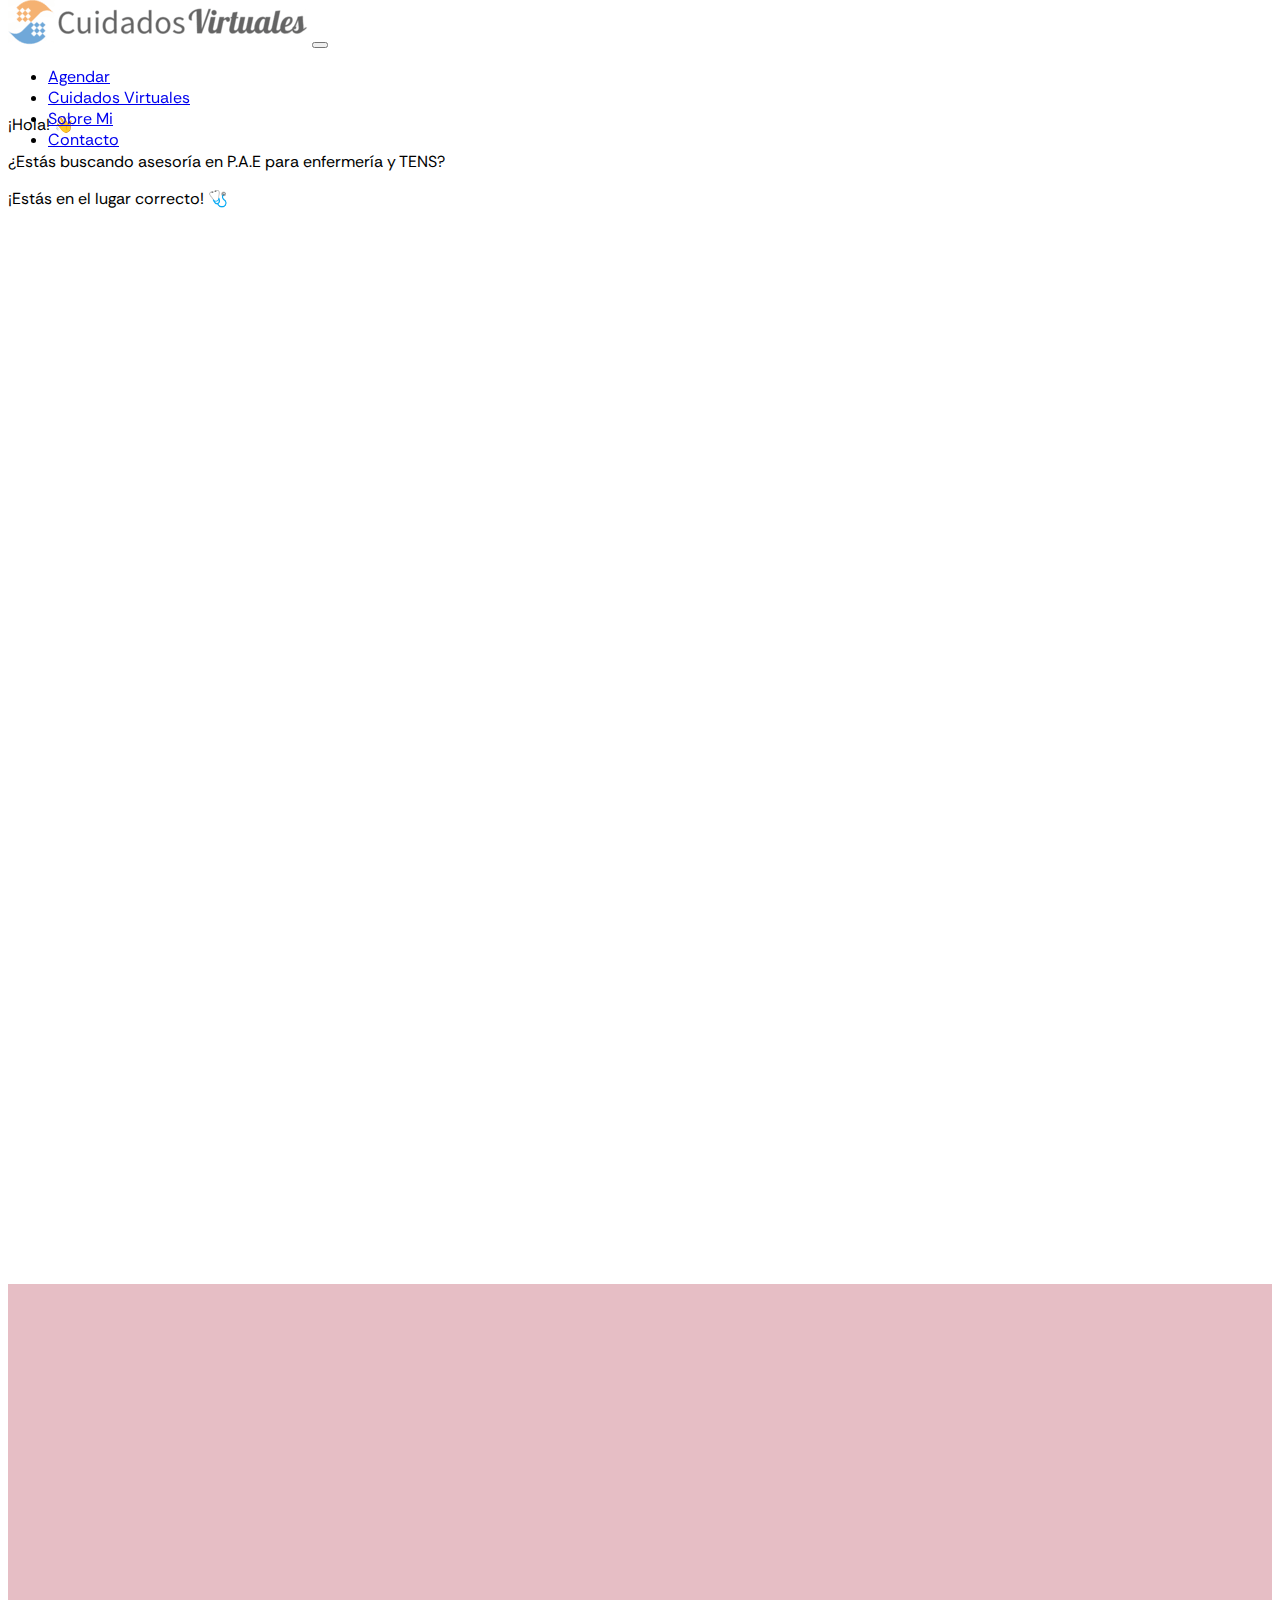
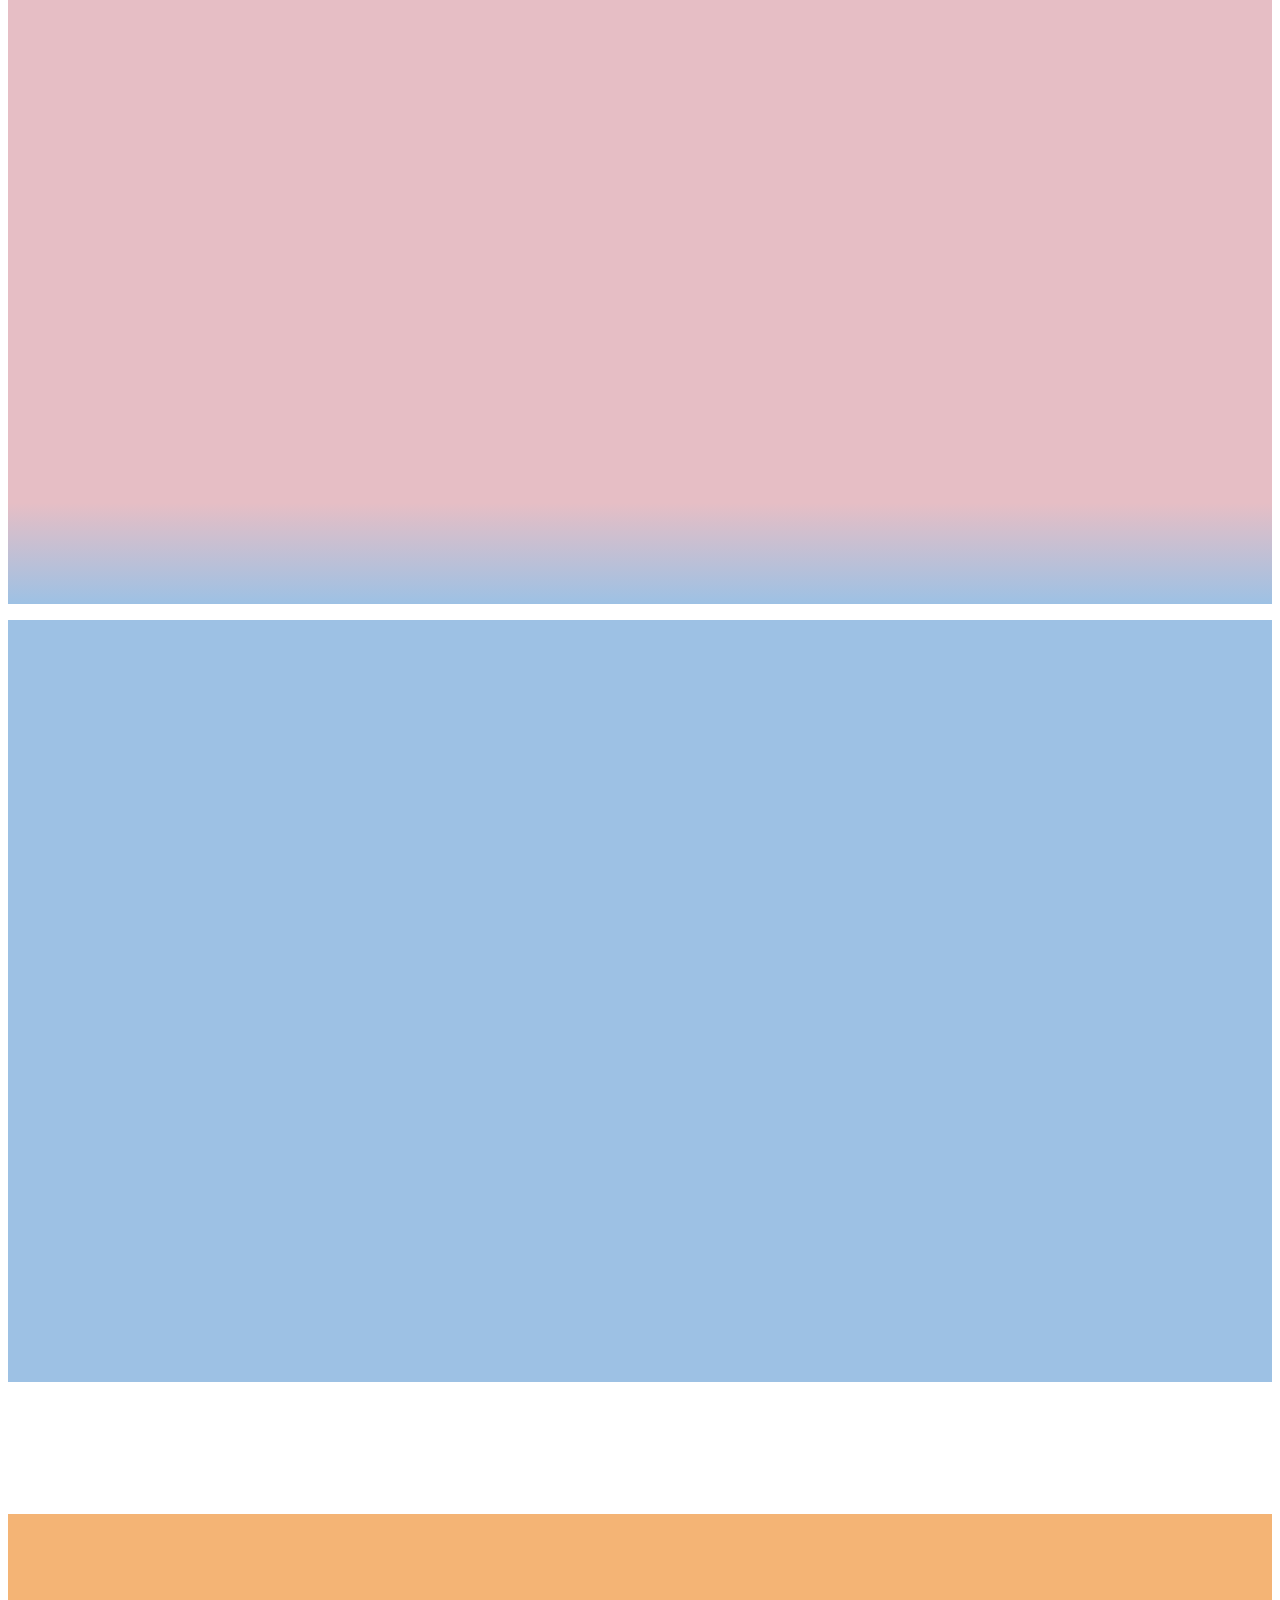
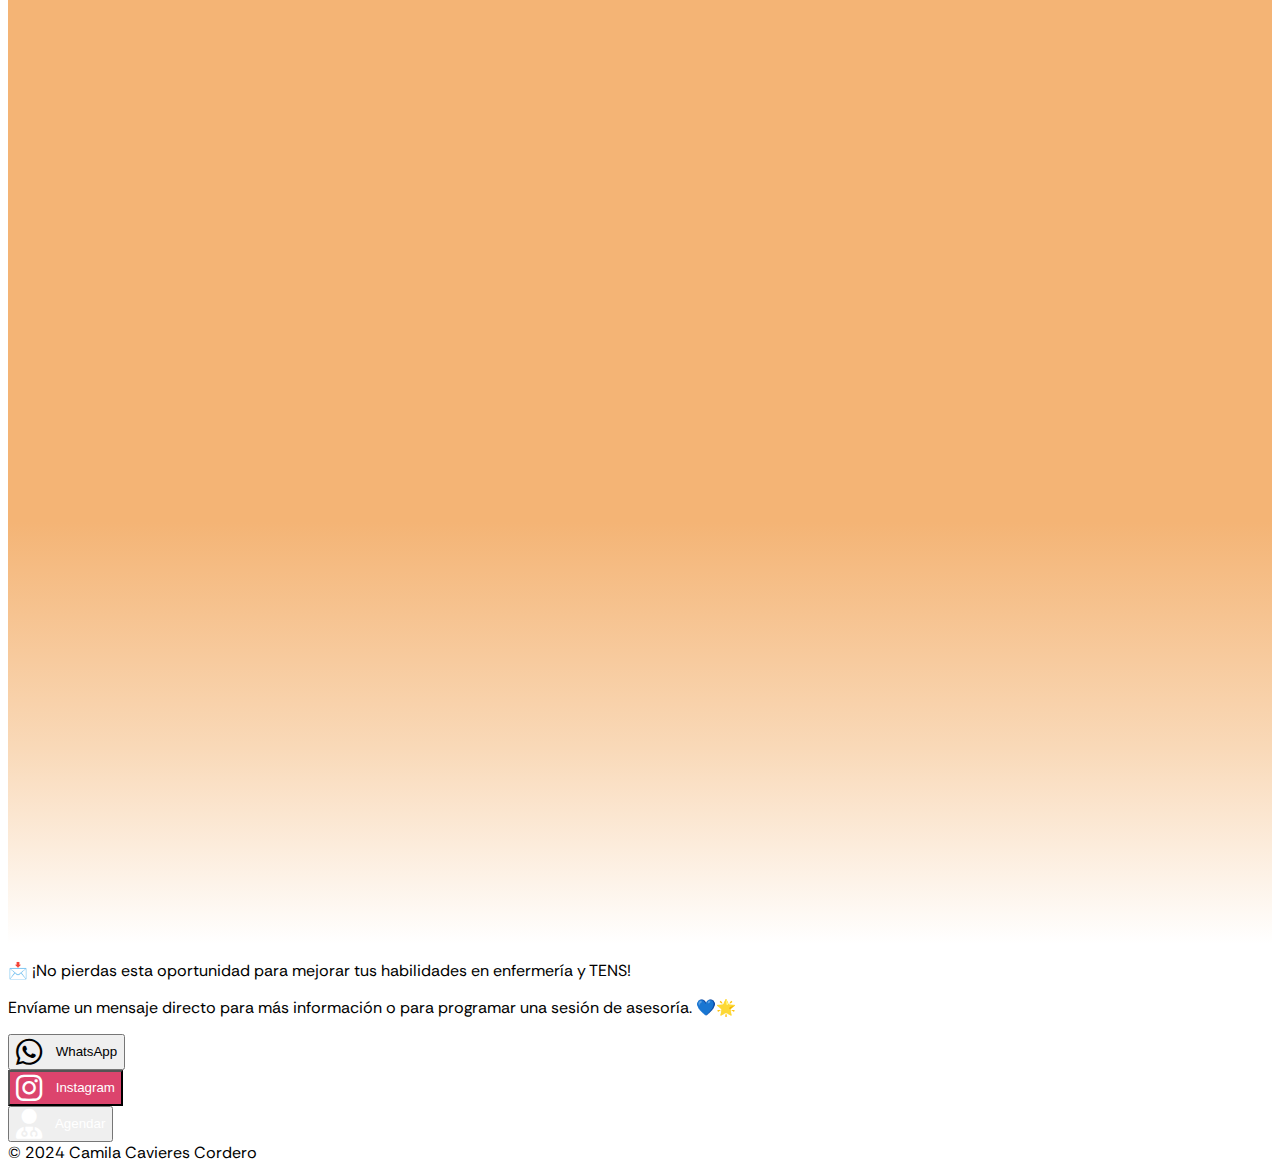
<file: CuidadosVirtuales/index.html>
<!DOCTYPE html>
<html lang="en">
<head>
    <meta charset="UTF-8">
    <meta name="viewport" content="width=device-width, initial-scale=1.0">
    <link href="https://cdn.jsdelivr.net/npm/bootstrap@5.3.2/dist/css/bootstrap.min.css" rel="stylesheet" integrity="sha384-T3c6CoIi6uLrA9TneNEoa7RxnatzjcDSCmG1MXxSR1GAsXEV/Dwwykc2MPK8M2HN" crossorigin="anonymous">
    <link rel="stylesheet" href="https://cdn.jsdelivr.net/npm/bootstrap-icons@1.11.3/font/bootstrap-icons.min.css">
    <link rel="stylesheet" href="style.css">
    <link rel="preconnect" href="https://fonts.googleapis.com">
    <link rel="preconnect" href="https://fonts.gstatic.com" crossorigin>
    <link href="https://fonts.googleapis.com/css2?family=Rethink+Sans&display=swap" rel="stylesheet">
    <link href="https://assets.calendly.com/assets/external/widget.css" rel="stylesheet">
    <script src="https://assets.calendly.com/assets/external/widget.js" type="text/javascript" async></script>
    <script src="js.js"></script>
    <script src="https://cdn.jsdelivr.net/npm/bootstrap@5.3.2/dist/js/bootstrap.bundle.min.js" integrity="sha384-C6RzsynM9kWDrMNeT87bh95OGNyZPhcTNXj1NW7RuBCsyN/o0jlpcV8Qyq46cDfL" crossorigin="anonymous"></script>
    <link rel="stylesheet" href="https://cdnjs.cloudflare.com/ajax/libs/font-awesome/6.0.0-beta3/css/all.min.css">
    <title>Cuidados Virtuales</title>
</head>
<body>
    
    <!-- Navbar -->
    <nav class="bg-white navbar navbar-expand-lg fixed-top">
        <div class="container">
            <a class="navbar-brand" id="logo-navbar">
                <img src="img\CVLogo5.png" class="img-fluid" >
            </a>

            <button 
                    id="button-navbar"
                    class="navbar-toggler"
                    type="button" 
                    data-bs-toggle="collapse" 
                    data-bs-target="#navmenu">
                <span class="navbar-toggler-icon"></span>
            </button>
            <div class="collapse navbar-collapse" id="navmenu">
                <ul class="navbar-nav ms-auto">
                  <li class="nav-item">
                    <a class="nav-link" href="#agendar" onclick="hideNavbar(900)">Agendar</a>
                  </li>
                  <li class="nav-item">
                    <a class="nav-link" href="#cuidadosvirtuales" onclick="hideNavbar(700)">Cuidados Virtuales</a>
                  </li>
                  <li class="nav-item">
                    <a class="nav-link" href="#sobremi" onclick="hideNavbar(500)">Sobre Mi</a>
                  </li>
                  <li class="nav-item">
                    <a class="nav-link" href="#contacto" onclick="hideNavbar(300)">Contacto</a>
                  </li>
                </ul>
              </div>
        </div>
    </nav>
    
    <!-- 1. Agendar / Calendario = (Calendario, Instrucciones, Contacto Abajo)-->
    <section id="agendar">
        <div class="container">
          <div class="row">
            <div class="col text-center justify-content-center">
              <div class="d-flex align-items-center justify-content-center">
              <div>
                <p class="lead text-dark">¡Hola! 👋</p>
                <p class="lead text-dark">¿Estás buscando asesoría en P.A.E para enfermería y TENS?</p>
                <p class="lead text-dark">¡Estás en el lugar correcto! 🩺</p>
              </div>
            </div>
            </div>
            <div class="col-md d-flex justify-content-center" id="agendar">
              <div id="calendly-embed"></div>
              <script src="https://assets.calendly.com/assets/external/widget.js" type="text/javascript"></script>
              <script>
                Calendly.initInlineWidget({
                url: 'https://calendly.com/gabo-zanzi/consultas?hide_event_type_details=1&hide_gdpr_banner=1',
                parentElement: document.getElementById('calendly-embed')
                });
              </script>
            </div>
          </div>      
            <!-- Botón pa' agendar -->
            <!-- <button type="button" class="btn btn-primary" onclick="Calendly.initPopupWidget({url: 'https://calendly.com/gabo-zanzi/test'});return false;">
              <a href=""></a>
              Agendar Aquí
            </button> -->         
        </div>
    </section>

    <section class="p-5 reveal" id="queobtendras">
      <div class="container">
          <div class="row justify-content-center g-4">
            <p class="lead text-dark fw-bold text-center">¿Qué obtendrás?</p>
            <!-- col d-flex align-items-stretch -->
              <div class="col d-flex align-items-stretch">  
                  <div class="card text-light reveal">
                      <div class="card-body text-center shadow" style="background:#9DC1E4">
                          <div class="h1 mb-3">
                              <i class="bi bi-laptop"></i>
                          </div>
                          <h3 class="card-title mb-3">Asesoramiento individualizado y orientación personalizada.</h3>
                      </div>
                  </div>
              </div>
              <div class="col d-flex align-items-stretch">
                  <div class="card text-light reveal">
                      <div class="card-body text-center shadow" style="background:#F4B475">
                          <div class="h1 mb-3">
                              <i class="bi bi-person-square"></i>
                          </div>
                          <h3 class="card-title mb-3">Resolución de dudas y explicaciones claras.</h3>
                      </div>
                  </div>
              </div>
              <div class="col d-flex align-items-stretch">
                  <div class="card text-light reveal">
                      <div class="card-body text-center shadow" style="background:#74ACDC">
                          <div class="h1 mb-3">
                              <i class="bi bi-people"></i>
                          </div>
                          <h3 class="card-title mb-3"> Actualizaciones constantes sobre la enfermería.</h3>
                      </div>
                  </div>
              </div>
              <div class="col d-flex align-items-stretch">
                <div class="card text-light reveal flex-fill">
                    <div class="card-body text-center shadow" style="background:#E6BEC5">
                        <div class="h1 mb-3">
                            <i class="bi bi-people"></i>
                        </div>
                        <h3 class="card-title mb-3">Apoyo emocional y motivacional.</h3>
                    </div>
                </div>
            </div>
              </div>
          </div>
  </section>

  <!-- PARA ARREGLAR ARRIBA -->

      <!--3. Qué Es Cuidados Virtuales = (Objetivo / ¿Por Qué Surge?) -->
    <section class="p-5" id="cuidadosvirtuales">
      <div class="container reveal">
        <div class="row align-items-center justify-content-between">
          <p class="lead text-dark fw-bold text-center">Cuidados Virtuales</p>

          <div class="col-md-7 box-border piel">
            <p class="lead text-dark text-center">Surge impulsado por el deseo genuino de facilitar un aprendizaje activo y libre de aprehensiones para todos los estudiantes de Enfermería y TENS.</p>
          </div>
          <div class="col d-flex justify-content-center">
            <img src="img\Ad.png" width="50%" class="pt-3 mx-auto d-block rounded-circle" style="min-width: 250px;">            
          </div>
        </div>            
      </div>

      <div class="container reveal">
        <div class="row pt-3">
          <div class="col-auto d-flex align-items-start justify-content-center">
            <i class="fa-regular fa-handshake"></i>
          </div>
          <div class="col">
            <p class="lead text-dark">Mi objetivo es ayudarte a desarrollar tus habilidades y conocimientos en enfermería, para que te sientas seguro/a y preparado/a en cualquier situación.</p>
          </div>
        </div>
          <div class="row pt-3">
            <div class="col-auto d-flex align-items-start justify-content-center">
             <i class="fa-solid fa-laptop"></i>
           </div>
          <div class="col">
            <p class="lead text-dark">La asesoría será adaptada a tus necesidades individuales y se llevará a cabo de manera virtual, ¡sin importar dónde te encuentres!</p>
          </div>
        </div>
      </div>
      </section>
    

    <!-- 4. Sobre Mi = (Soy Camila... / Mi Misión) -->
    <section class="p-5" id="sobremi">
      <div class="container reveal">
        <p class="lead text-dark fw-bold text-center">Soy Camila Cavieres Cordero</p>
        
        <div class="row align-items-center justify-content-between">
          <div class="col">
            <img src="img\portrait.svg" width="30%" class="p-5 mx-auto d-block" style="min-width: 250px;">            
          </div>
          
        <div class="container reveal">
          <div class="row pt-3">
            <div class="col-auto d-flex align-items-start justify-content-center">
              <i class="fa-solid fa-cat"></i>
            </div>
            <div class="col">
              <p class="lead text-dark">Una apasionada de los gatos, la literatura y el arte de enseñar.</p>
            </div>
          </div>
            <div class="row pt-3">
              <div class="col-auto d-flex align-items-start justify-content-center">
               <i class="fa-solid fa-stethoscope"></i>
             </div>
            <div class="col">
              <p class="lead text-dark">Enfermera de profesión y actualmente Magíster en Docencia de Educación Superior.</p>
            </div>
          </div>
        </div>

      <div class="container reveal">
        <div class="row align-items-center justify-content-between pt-3">          
          <div class="col-md box-border azul">
            <p class="lead text-dark text-center">Me embarco en esta iniciativa con la firme convicción de proporcionar un espacio donde el aprendizaje sea una experiencia única y enriquecedora para cada estudiante.</p>
            <p class="lead text-dark text-center">Mi principal misión es adaptar el proceso de aprendizaje a las necesidades individuales de cada estudiante, convirtiéndose así en un proyecto emprendido con pasión y compromiso personal.</p>
          </div>
        </div>
      </div>
    </section>

    <!-- 5. La Docencia #1-->
    <section class="p-5 bg-image text-center justify-content-center align-items-center shadow-1-strong text-white border-top border-bottom"
    style="background-image: url('https://assets.medpagetoday.net/media/images/93xxx/93388.jpg'); background-size: cover; Background-repeat: no-repeat;" 
    id="docencia">
      <div class="container reveal">
        <p class="lead text-center">Creo firmemente que la docencia con amor es un enfoque que trasciende el simple acto de enseñar. Se trata de un compromiso profundo y apasionado con el crecimiento y desarrollo de cada estudiante.</p>
        <p class="lead text-center">Un docente que enseña con amor no solo imparte conocimientos, sino que también se preocupa por el bienestar emocional y mental de sus alumnos. Se esfuerza por comprender sus necesidades individuales y adapta su enseñanza para satisfacerlas.</p>
      </div>
    </section>

  <!-- 6. La Docencia #2 (Este tipo)-->
  <section class="p-5 text-center justify-content-center align-items-center" id="docencia2">
    <div class="container reveal">
      <div class="row align-items-center justify-content-between">
        <div class="col-md-7 box-border naranjo">
          <p class="lead text-center">Este tipo de docente se involucra activamente en el proceso de aprendizaje, fomentando un ambiente seguro y acogedor donde los estudiantes se sientan libres para expresarse y equivocarse.</p>
          
        </div>
         <div class="col d-flex justify-content-center">
           <img src="img\CVLogo6.png" width="60%" class="pt-3 mx-auto d-block rounded-circle" style="min-width: 250px;">            
         </div>
       </div>  
    </div>  

    <div class="container reveal">
      <div class="row pt-3">
        <div class="col-auto d-flex align-items-start justify-content-center">
          <i class="fa-solid fa-brain"></i>
        </div>
        <div class="col">
          <p class="lead text-dark">Comparte su pasión por el conocimiento y busca despertar la curiosidad y el deseo de aprender en cada estudiante.</p>
        </div>
      </div>
        <div class="row pt-3">
          <div class="col-auto d-flex align-items-start justify-content-center">
           <i class="fa-regular fa-heart"></i>
         </div>
        <div class="col">
          <p class="lead text-dark">El amor en la docencia implica también el establecimiento de relaciones positivas y respetuosas con los estudiantes. ❤️💓</p>
        </div>
      </div>
    </div>


    
    
  </section> 

    <!-- 7. No Pierdas Esta Oportunidad -->
    <section class="p-5" id="contacto">
      <div class="container">
        <p class="lead text-center text-dark">📩 ¡No pierdas esta oportunidad para mejorar tus habilidades en enfermería y TENS!</p>
        <p class="lead text-center text-dark">Envíame un mensaje directo para más información o para programar una sesión de asesoría. 💙🌟</p>
      </div>

        <div class="container p-3">
          <div class="row g-3">
            <div class="col-lg-4 col-md-4 col-sm-12 mb-2 d-flex justify-content-center align-items-center">
              <button class="btn btn-success btn-lg btn-whatsapp w-100"><i class="fab fa-whatsapp"></i> WhatsApp</button>
            </div>
            <div class="col-lg-4 col-md-4 col-sm-12 mb-2 d-flex justify-content-center align-items-center">
              <button class="btn btn-danger btn-lg btn-instagram w-100"><i class="fab fa-instagram"></i> Instagram</button>
            </div>
            <div class="col-lg-4 col-md-4 col-sm-12 mb-2 d-flex justify-content-center align-items-center">
              <button class="btn btn-info btn-lg btn-agendar w-100"><i class="fa fa-user-md"></i> <a href="#">Agendar</a></button>
            </div>
          </div>
        </div>
    </section>

     <!-- Footer -->
    <div class="container">
      <footer class="d-flex text-center py-3 my-4 border-top">
        <div class="col align-items-center">
          <span class="text-body-secondary">&copy; 2024 Camila Cavieres Cordero</span>
        </div>
      </footer>
  </div>
</body>
</html>

<!-- 
Danube / Azul: #74ACDC
Rajah / Naranjo: #F4B475
Cararra / Gris: #E9E8E6
Regent St Blue / Azul Claro: #9DC1E4
Pink: #E6BEC5
 -->


   <!-- Viejo Footer -->
  <!-- <svg xmlns="http://www.w3.org/2000/svg" class="d-none">
    <symbol id="bootstrap" viewBox="0 0 118 94">
      <title>Bootstrap</title>
      <path fill-rule="evenodd" clip-rule="evenodd" d="M24.509 0c-6.733 0-11.715 5.893-11.492 12.284.214 6.14-.064 14.092-2.066 20.577C8.943 39.365 5.547 43.485 0 44.014v5.972c5.547.529 8.943 4.649 10.951 11.153 2.002 6.485 2.28 14.437 2.066 20.577C12.794 88.106 17.776 94 24.51 94H93.5c6.733 0 11.714-5.893 11.491-12.284-.214-6.14.064-14.092 2.066-20.577 2.009-6.504 5.396-10.624 10.943-11.153v-5.972c-5.547-.529-8.934-4.649-10.943-11.153-2.002-6.484-2.28-14.437-2.066-20.577C105.214 5.894 100.233 0 93.5 0H24.508zM80 57.863C80 66.663 73.436 72 62.543 72H44a2 2 0 01-2-2V24a2 2 0 012-2h18.437c9.083 0 15.044 4.92 15.044 12.474 0 5.302-4.01 10.049-9.119 10.88v.277C75.317 46.394 80 51.21 80 57.863zM60.521 28.34H49.948v14.934h8.905c6.884 0 10.68-2.772 10.68-7.727 0-4.643-3.264-7.207-9.012-7.207zM49.948 49.2v16.458H60.91c7.167 0 10.964-2.876 10.964-8.281 0-5.406-3.903-8.178-11.425-8.178H49.948z"></path>
    </symbol>
    <symbol id="facebook" viewBox="0 0 16 16">
      <path d="M16 8.049c0-4.446-3.582-8.05-8-8.05C3.58 0-.002 3.603-.002 8.05c0 4.017 2.926 7.347 6.75 7.951v-5.625h-2.03V8.05H6.75V6.275c0-2.017 1.195-3.131 3.022-3.131.876 0 1.791.157 1.791.157v1.98h-1.009c-.993 0-1.303.621-1.303 1.258v1.51h2.218l-.354 2.326H9.25V16c3.824-.604 6.75-3.934 6.75-7.951z"/>
    </symbol>
    <symbol id="instagram" viewBox="0 0 16 16">
        <path d="M8 0C5.829 0 5.556.01 4.703.048 3.85.088 3.269.222 2.76.42a3.917 3.917 0 0 0-1.417.923A3.927 3.927 0 0 0 .42 2.76C.222 3.268.087 3.85.048 4.7.01 5.555 0 5.827 0 8.001c0 2.172.01 2.444.048 3.297.04.852.174 1.433.372 1.942.205.526.478.972.923 1.417.444.445.89.719 1.416.923.51.198 1.09.333 1.942.372C5.555 15.99 5.827 16 8 16s2.444-.01 3.298-.048c.851-.04 1.434-.174 1.943-.372a3.916 3.916 0 0 0 1.416-.923c.445-.445.718-.891.923-1.417.197-.509.332-1.09.372-1.942C15.99 10.445 16 10.173 16 8s-.01-2.445-.048-3.299c-.04-.851-.175-1.433-.372-1.941a3.926 3.926 0 0 0-.923-1.417A3.911 3.911 0 0 0 13.24.42c-.51-.198-1.092-.333-1.943-.372C10.443.01 10.172 0 7.998 0h.003zm-.717 1.442h.718c2.136 0 2.389.007 3.232.046.78.035 1.204.166 1.486.275.373.145.64.319.92.599.28.28.453.546.598.92.11.281.24.705.275 1.485.039.843.047 1.096.047 3.231s-.008 2.389-.047 3.232c-.035.78-.166 1.203-.275 1.485a2.47 2.47 0 0 1-.599.919c-.28.28-.546.453-.92.598-.28.11-.704.24-1.485.276-.843.038-1.096.047-3.232.047s-2.39-.009-3.233-.047c-.78-.036-1.203-.166-1.485-.276a2.478 2.478 0 0 1-.92-.598 2.48 2.48 0 0 1-.6-.92c-.109-.281-.24-.705-.275-1.485-.038-.843-.046-1.096-.046-3.233 0-2.136.008-2.388.046-3.231.036-.78.166-1.204.276-1.486.145-.373.319-.64.599-.92.28-.28.546-.453.92-.598.282-.11.705-.24 1.485-.276.738-.034 1.024-.044 2.515-.045v.002zm4.988 1.328a.96.96 0 1 0 0 1.92.96.96 0 0 0 0-1.92zm-4.27 1.122a4.109 4.109 0 1 0 0 8.217 4.109 4.109 0 0 0 0-8.217zm0 1.441a2.667 2.667 0 1 1 0 5.334 2.667 2.667 0 0 1 0-5.334z"/>
    </symbol>
    <symbol id="twitter" viewBox="0 0 16 16">
      <path d="M5.026 15c6.038 0 9.341-5.003 9.341-9.334 0-.14 0-.282-.006-.422A6.685 6.685 0 0 0 16 3.542a6.658 6.658 0 0 1-1.889.518 3.301 3.301 0 0 0 1.447-1.817 6.533 6.533 0 0 1-2.087.793A3.286 3.286 0 0 0 7.875 6.03a9.325 9.325 0 0 1-6.767-3.429 3.289 3.289 0 0 0 1.018 4.382A3.323 3.323 0 0 1 .64 6.575v.045a3.288 3.288 0 0 0 2.632 3.218 3.203 3.203 0 0 1-.865.115 3.23 3.23 0 0 1-.614-.057 3.283 3.283 0 0 0 3.067 2.277A6.588 6.588 0 0 1 .78 13.58a6.32 6.32 0 0 1-.78-.045A9.344 9.344 0 0 0 5.026 15z"/>
    </symbol>
  </svg>

  <div class="container">
    <footer class="d-flex flex-wrap justify-content-between align-items-center py-3 my-4 border-top">
      <div class="col-md-5 d-flex align-items-center">
        <a href="/" class="mb-3 me-2 mb-md-0 text-body-secondary text-decoration-none lh-1">
        </a>
        <span class="mb-3 mb-md-0 text-body-secondary">&copy; 2024 Camila Cavieres Cordero</span>
      </div>
  
      <ul class="nav col-md-4 justify-content-end list-unstyled d-flex">
        <li class="ms-3"><a class="text-body-secondary" href="#"><svg class="bi" width="24" height="24"><use xlink:href="#twitter"/></svg></a></li>
        <li class="ms-3"><a class="text-body-secondary" href="#"><svg class="bi" width="24" height="24"><use xlink:href="#instagram"/></svg></a></li>
        <li class="ms-3"><a class="text-body-secondary" href="#"><svg class="bi" width="24" height="24"><use xlink:href="#facebook"/></svg></a></li>
      </ul>
    </footer> -->
</file>
<file: CuidadosVirtuales/style.css>
body::before {
    display: block;
    content: '';
    height: 90px;
}

body {
    font-family: 'Rethink Sans', sans-serif;
}

@media (max-width: 768px) {
  #agendar .col.text-center.justify-content-center {
    height: auto;
  }
  #agendar .col.text-center.justify-content-center > div {
    margin-bottom: 20px;
  }
  #agendar .col-md.d-flex.justify-content-center {
    flex-wrap: wrap-reverse;
  }
}

@media (min-width: 769px) {
  #agendar .row {
    align-items: center;
  }
}

.container i {
  font-size: 30px;
  margin-right: 10px;
  vertical-align: middle;
}

@media (max-width: 700px) {
  .lead {
    font-size: 90%;
  }

  .container i {
    font-size: 90%;
  }
}

.last-card {
  flex-grow: 1;
  min-width: 0;
}

.navbar {
  position: fixed;
  top: 0;
  width: 100%;
  transition: top 0.5s;
}

.navbar.hidden {
  top: -250px;
}

#queobtendras {
  background: rgb(255,255,255);
  background: linear-gradient(180deg, rgba(255,255,255,1) 0%, rgba(255,255,255,1) 9%, rgba(230,190,197,1) 100%);
}

#cuidadosvirtuales {
  background: rgb(230,190,197);
  background: linear-gradient(180deg, rgba(230,190,197,1) 0%, rgba(230,190,197,1) 89%, rgba(157,193,228,1) 100%);
}

#sobremi {
  background: #9DC1E4;
}

#docencia2 {
  background: rgb(244,180,117);
  background: linear-gradient(180deg, rgba(244,180,117,1) 0%, rgba(244,180,117,1) 59%, rgba(249,217,184,1) 81%, rgba(255,255,255,1) 100%);
}

.btn-instagram {
  background-color: #DC446D;
  color: white;
}

.btn-instagram:hover {
  background-color: #b33a5a; /* Replace with the desired darker color */
}

.btn-agendar a {
  color: white;
  text-decoration: none;
}

.btn-agendar i {
  color: white;
}

.btn-agendar:hover {
  background-color: #1ab5d4;
}

#calendly-embed {
  min-width: 520px;
  height: 600px;
}

@media (max-width: 550px) {
  #calendly-embed {
    min-width: 460px;
    height: 600px;
  }

  #logo-navbar {
    width: 75%;
  }
}

@media (max-width: 435px) {
  #calendly-embed {
    min-width: 300px;
    height: 600px;
  }


  #logo-navbar {
    width: 50%;
  }

  #button-navbar {
    margin-top: 10px;
  }
}

i {
  margin-right: 20px;
}

.calendly-spinner {
  display: none;
}

.reveal {
  position: relative;
  transform: translateY(150px);
  opacity: 0;
  transition: 0.5s all ease;
}
  
  .reveal.active{
    transform: translateY(0);
    opacity: 1;
  }

  #docencia {
  color: white;
	-webkit-text-stroke: 0.5px #F8F8F8;
	text-shadow: 1px 4px 4px #23430C;
  }


  /* Bordes */

  .striped-border  {
    border-top: 10px ridge #74acdc;
    border-right: 10px ridge #74acdc;
    border-bottom: 10px ridge #f4b475;
    border-left: 10px ridge #f4b475;
    border-radius: 20px;
  }

  .gusanito-border {
    font-size: 24px;
    border:10px solid black;
    padding: 2rem 1rem;
    min-height: 3em;
    resize: both;
    border-image: url("data:image/svg+xml;charset=utf-8,%3Csvg width='100' height='100' viewBox='0 0 100 100' fill='none' xmlns='http://www.w3.org/2000/svg'%3E %3Cstyle%3Epath%7Banimation:stroke 5s infinite linear%3B%7D%40keyframes stroke%7Bto%7Bstroke-dashoffset:776%3B%7D%7D%3C/style%3E%3ClinearGradient id='g' x1='0%25' y1='0%25' x2='0%25' y2='100%25'%3E%3Cstop offset='0%25' stop-color='%232d3561' /%3E%3Cstop offset='25%25' stop-color='%23c05c7e' /%3E%3Cstop offset='50%25' stop-color='%23f3826f' /%3E%3Cstop offset='100%25' stop-color='%23ffb961' /%3E%3C/linearGradient%3E %3Cpath d='M1.5 1.5 l97 0l0 97l-97 0 l0 -97' stroke-linecap='square' stroke='url(%23g)' stroke-width='2' stroke-dasharray='388'/%3E %3C/svg%3E") 1;
  }

   .movedizo-border {
    position:relative;
    transition:all 1s;
    &:after,&:before{
      content:" ";
      width:10px;
      height:10px;
      position:absolute;
      border :0px solid #fff;
      transition:all 1s;
      }
    &:after{
      top:-1px;
      left:-1px;
      border-top:5px solid #74acdc;
      border-left:5px solid #f4b475;
    }
    &:before{
      bottom:-1px;
      right:-1px;
      border-bottom:5px solid #74acdc;
      border-right:5px solid #f4b475;
    }

    &:active{
      &:before,&:after{
        width:100%;
        height:100%;
      }
    }
  }

  .box-border {
    align-items: center;
    justify-content: center;
    font-weight: bold;
    padding: 28px 30px 15px 30px;
    border-radius: 5px;
  }

  .box-border.piel {
    box-shadow:
      inset #e49ba8 0 0 0 5px, 
      inset #e4a4b0 0 0 0 1px, 
      inset #e4a6b2 0 0 0 10px, 
      inset #e2abb6 0 0 0 11px, 
      inset #dfb0b9 0 0 0 16px, 
      inset #ddb2ba 0 0 0 17px, 
      inset #dabcc1 0 0 0 21px, 
      inset #d4c2c6 0 0 0 22px;
  }

  .box-border.azul {
    box-shadow:
      inset #95abda 0 0 0 5px, 
      inset #9cadd3 0 0 0 1px, 
      inset #a1aecc 0 0 0 10px, 
      inset #a8b3cc 0 0 0 11px, 
      inset #abb4c9 0 0 0 16px, 
      inset #b1b8c9 0 0 0 17px, 
      inset #b1b8c9 0 0 0 21px, 
      inset #b8bdc9 0 0 0 22px;
  }

  .box-border.naranjo {
    box-shadow:
      inset #cf9a64 0 0 0 5px, 
      inset #d4a575 0 0 0 1px, 
      inset #d8ad81 0 0 0 10px, 
      inset #dcb58d 0 0 0 11px, 
      inset #e0bd99 0 0 0 16px, 
      inset #e3c4a4 0 0 0 17px, 
      inset #e4c19d 0 0 0 21px, 
      inset #e4c19d 0 0 0 22px;
  }
</file>
